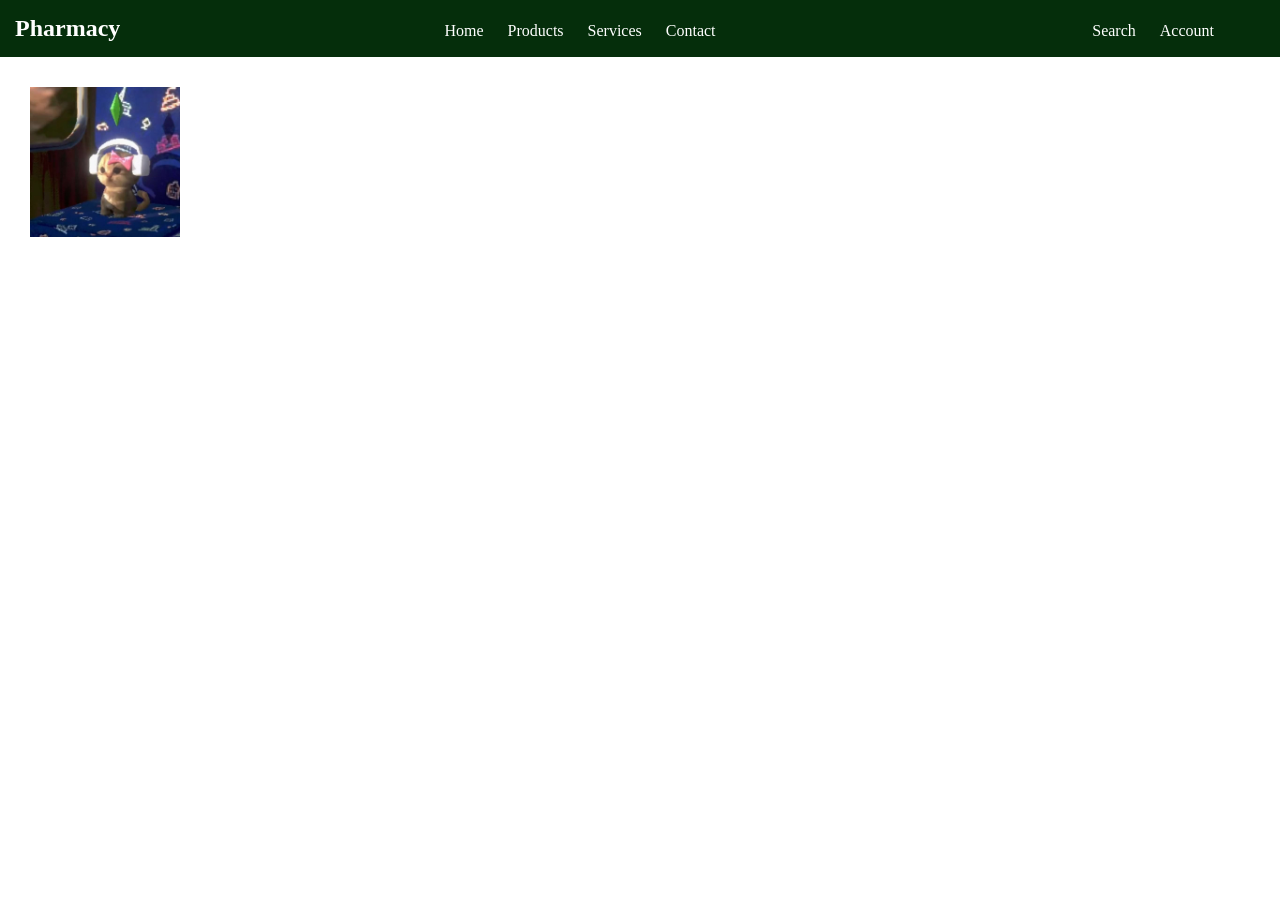
<file: NavBar.html>
<!DOCTYPE html>
<html lang="en">

<head>
    <meta charset="UTF-8">
    <meta name="viewport" content="width=device-width, initial-scale=1.0">
    <title>NavBar</title>
    <link rel="stylesheet" href="NavBar.css">
</head>

<body>
    <nav class="navbar">
        <div class="nav-left">
            <h1>Pharmacy</h1>
        </div>
        <div class="nav-center">
            <ul>
                <li><a href="#">Home</a></li>
                <li><a href="#">Products</a></li>
                <li><a href="#">Services</a></li>
                <li><a href="#">Contact</a></li>
            </ul>
        </div>
        <div class="nav-right">
            <ul>
                <li><a href="#">Search</a></li>
                <li><a href="#">Account</a></li>
            </ul>
        </div>
    </nav>
    <main>
        <div class = "main_content">
            <img src="img.jpg" alt="Pharmacy Image" class="main-image">
        </div>
    </main>
</body>

</html>
</file>
<file: NavBar.css>
* {
    box-sizing: border-box;
    margin: 0px;
    padding: 0px;
}

.navbar {
    background-color: rgb(5, 46, 11);
}

.navbar li {
    display: inline-block;
     margin: 10px;
}

ul {
    list-style: none;
}

.navbar a {
    text-decoration: none;
    color: white;
}

.nav-left {
    color: white;
    width: 25%;
    display: inline-block;
    padding: 15px;
}

.nav-center {
    width:40%;
    display: inline-block;
    text-align: center;
}

.nav-right {
    display: inline-block;
    width: 30%;
    text-align: right;
}
.main-image {
    margin: 30px;
    width: 150px;
    height: auto;
}
</file>
